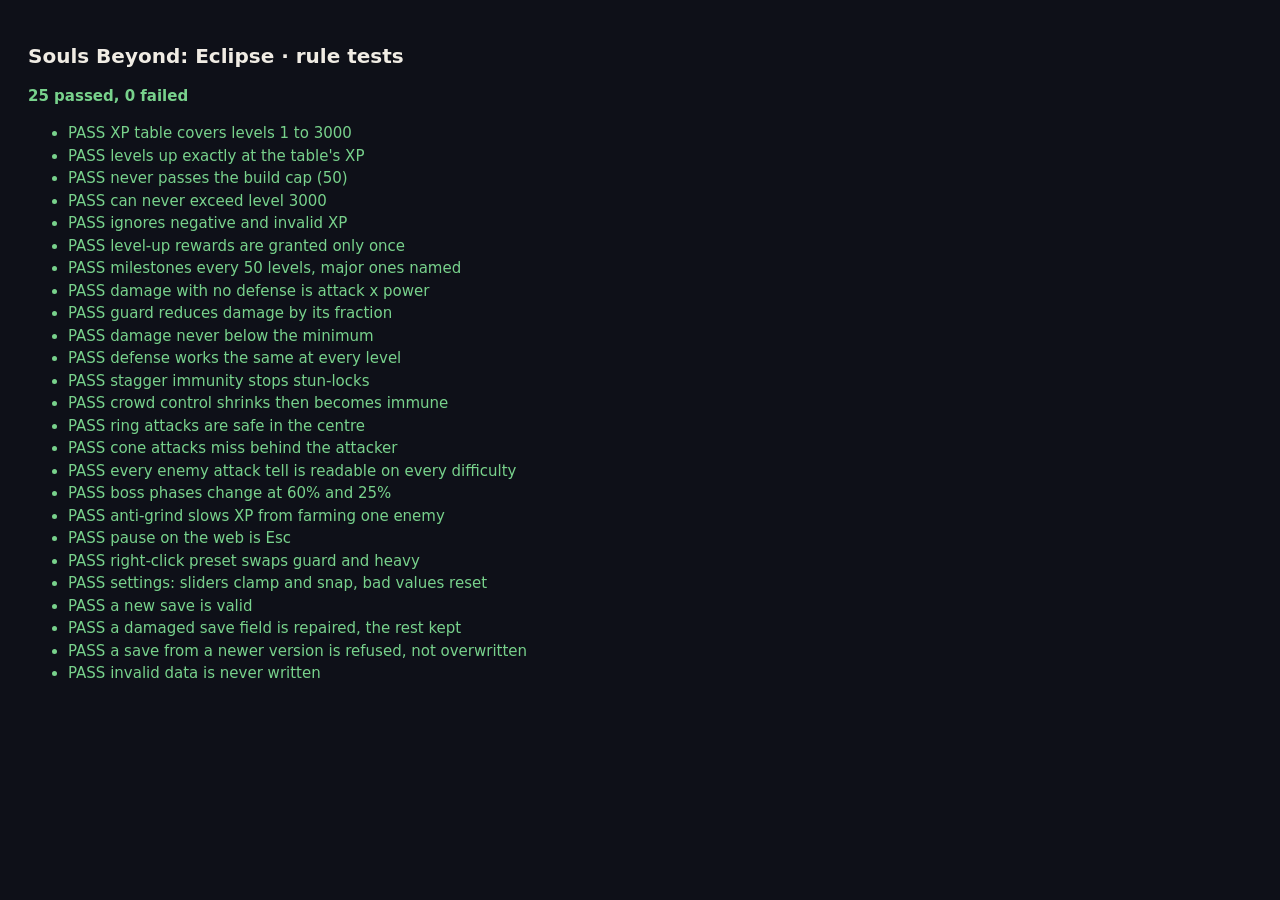
<file: tests.html>
<!doctype html>
<html lang="en">
<head>
<meta charset="utf-8">
<meta name="viewport" content="width=device-width, initial-scale=1">
<title>Rule tests</title>
<style>
  body { font: 15px/1.5 system-ui, sans-serif; background: #0e1018; color: #f0ece4; padding: 20px; }
  .pass { color: #78d28c; } .fail { color: #ff7a7a; } h1 { font-size: 20px; }
</style>
</head>
<body>
<h1>Souls Beyond: Eclipse · rule tests</h1>
<div id="summary">Running…</div>
<ul id="out"></ul>
<script type="module">
import data from "./js/gamedata.js";
import * as R from "./js/rules.js";
import * as Save from "./js/save.js";

const results = [];
const test = (name, fn) => { try { fn(); results.push([true, name]); } catch (e) { results.push([false, `${name}: ${e.message}`]); } };
const eq = (a, b) => { if (JSON.stringify(a) !== JSON.stringify(b)) throw new Error(`expected ${JSON.stringify(b)}, got ${JSON.stringify(a)}`); };
const ok = (v, msg = "expected true") => { if (!v) throw new Error(msg); };

const XP = data.xpToNext, P = data.progression, C = data.combat;
const cap = R.effectiveCap(P.content_level_cap, XP);
const start = { level: 1, xp: 0, total_xp: 0 };

test("XP table covers levels 1 to 3000", () => eq(XP.length, 2999));
test("levels up exactly at the table's XP", () => { const r = R.addXp(start, XP[0], XP, cap); eq(r.progress.level, 2); eq(r.progress.xp, 0); });
test("never passes the build cap (50)", () => { const r = R.addXp(start, 1e12, XP, cap); eq(r.progress.level, 50); eq(r.progress.xp, 0); });
test("can never exceed level 3000", () => eq(R.addXp(start, 2 ** 52, XP, R.effectiveCap(5000, XP)).progress.level, 3000));
test("ignores negative and invalid XP", () => { for (const v of [-5, NaN, Infinity, 0]) eq(R.addXp(start, v, XP, cap).added, 0); });
test("level-up rewards are granted only once", () => { eq(R.pendingRewardLevels(1, 4), [2, 3, 4]); eq(R.pendingRewardLevels(4, 4), []); });
test("milestones every 50 levels, major ones named", () => { ok(R.milestoneAt(50, P.milestones)); eq(R.milestoneAt(49, P.milestones), null); eq(R.milestoneAt(100, P.milestones).name, "Kindled"); });
test("damage with no defense is attack x power", () => eq(R.damage({ attack: 100, power: 2, defense: 0, attackerLevel: 1, targetLevel: 1, growth: 0.05 }, C.damage), 200));
test("guard reduces damage by its fraction", () => eq(R.damage({ attack: 100, power: 1, defense: 0, attackerLevel: 1, targetLevel: 1, growth: 0.05, guardReduction: 0.75 }, C.damage), 25));
test("damage never below the minimum", () => eq(R.damage({ attack: 0, power: 1, defense: 0, attackerLevel: 1, targetLevel: 1, growth: 0.05 }, C.damage), C.damage.min_damage));
test("defense works the same at every level", () => { const a = R.mitigation(25, 1, C.damage, 0.05), b = R.mitigation(R.statAt(25, 2000, 0.05), 2000, C.damage, 0.05); ok(Math.abs(a - b) < 1e-9); });
test("stagger immunity stops stun-locks", () => { const s = R.newPoise(60); ok(R.poiseHit(s, 100, 0, C.poise)); ok(!R.poiseHit(s, 100, 1, C.poise)); });
test("crowd control shrinks then becomes immune", () => { const s = R.newCc(); const d = [0, 1, 2, 3].map((t) => R.ccDuration(s, 1.6, t, C.crowd_control)); eq(d.map((x) => Math.round(x * 10) / 10), [1.6, 0.8, 0.4, 0]); });
test("ring attacks are safe in the centre", () => { ok(!R.inRing(0, 0, 0, 0, 24, 6, 1)); ok(R.inRing(0, 0, 24, 0, 24, 6, 1)); });
test("cone attacks miss behind the attacker", () => { ok(R.inCone(0, 0, 0, 1, 0, 5, 6, 90, 1)); ok(!R.inCone(0, 0, 0, 1, 0, -5, 6, 90, 1)); });
test("every enemy attack tell is readable on every difficulty", () => {
  for (const e of data.enemies) for (const a of e.attacks) for (const m of data.difficulty.modes) {
    const w = a.timing.windup_s * m.telegraph_time_mult;
    ok(w >= C.readability.min_telegraph_s - 1e-9, `${e.id}/${a.id} on ${m.id}: ${w}`);
    if (!a.avoidable_by.includes("guard")) ok(a.avoidable_by.includes("dodge") && w >= C.readability.min_unblockable_telegraph_s - 1e-9, `${a.id} unblockable`);
  }
});
test("boss phases change at 60% and 25%", () => { const ph = data.enemies.find((e) => e.id === "enm_lampeater").boss.phases; eq([1, 0.61, 0.6, 0.1].map((f) => R.phaseIndexFor(ph, f)), [0, 0, 1, 2]); });
test("anti-grind slows XP from farming one enemy", () => { const s = {}; for (let i = 0; i < 20; i++) R.grindMultiplier(s, "x", i, P.anti_grind); ok(R.grindMultiplier(s, "x", 21, P.anti_grind) < 1); });
test("pause on the web is Esc", () => { const m = R.buildInputMap(data.inputActions, "pc", []); eq(R.actionFor(m, "gameplay", "keyboard_mouse", "Escape"), "pause"); });
test("right-click preset swaps guard and heavy", () => { const m = R.buildInputMap(data.inputActions, "pc", ["right_click_guard"]); eq(R.actionFor(m, "gameplay", "keyboard_mouse", "MouseButton2"), "guard"); });
test("settings: sliders clamp and snap, bad values reset", () => { const d = data.settings.settings.find((s) => s.id === "camera_shake"); eq(R.coerceSetting(d, 5), [true, 1]); eq(R.sanitizeSettings({ difficulty: "nightmare" }, data.settings.settings, "pc").difficulty, "normal"); });
test("a new save is valid", () => ok(Save.isValid(Save.defaultSave(), XP, cap)));
test("a damaged save field is repaired, the rest kept", () => { const s = { ...Save.defaultSave(), level: 7, marks: "lots" }; const r = Save.repair(s, XP, cap); eq(r.data.level, 7); eq(r.data.marks, 0); eq(r.repaired, ["marks"]); });
test("a save from a newer version is refused, not overwritten", () => eq(Save.repair({ ...Save.defaultSave(), version: 99 }, XP, cap).refused, "newer_version"));
test("invalid data is never written", () => ok(!Save.isValid({ ...Save.defaultSave(), level: -3 }, XP, cap)));

const passed = results.filter(([p]) => p).length;
document.querySelector("#summary").innerHTML = `<b class="${passed === results.length ? "pass" : "fail"}">${passed} passed, ${results.length - passed} failed</b>`;
for (const [p, name] of results) { const li = document.createElement("li"); li.className = p ? "pass" : "fail"; li.textContent = (p ? "PASS  " : "FAIL  ") + name; document.querySelector("#out").append(li); }
</script>
</body>
</html>
</file>
